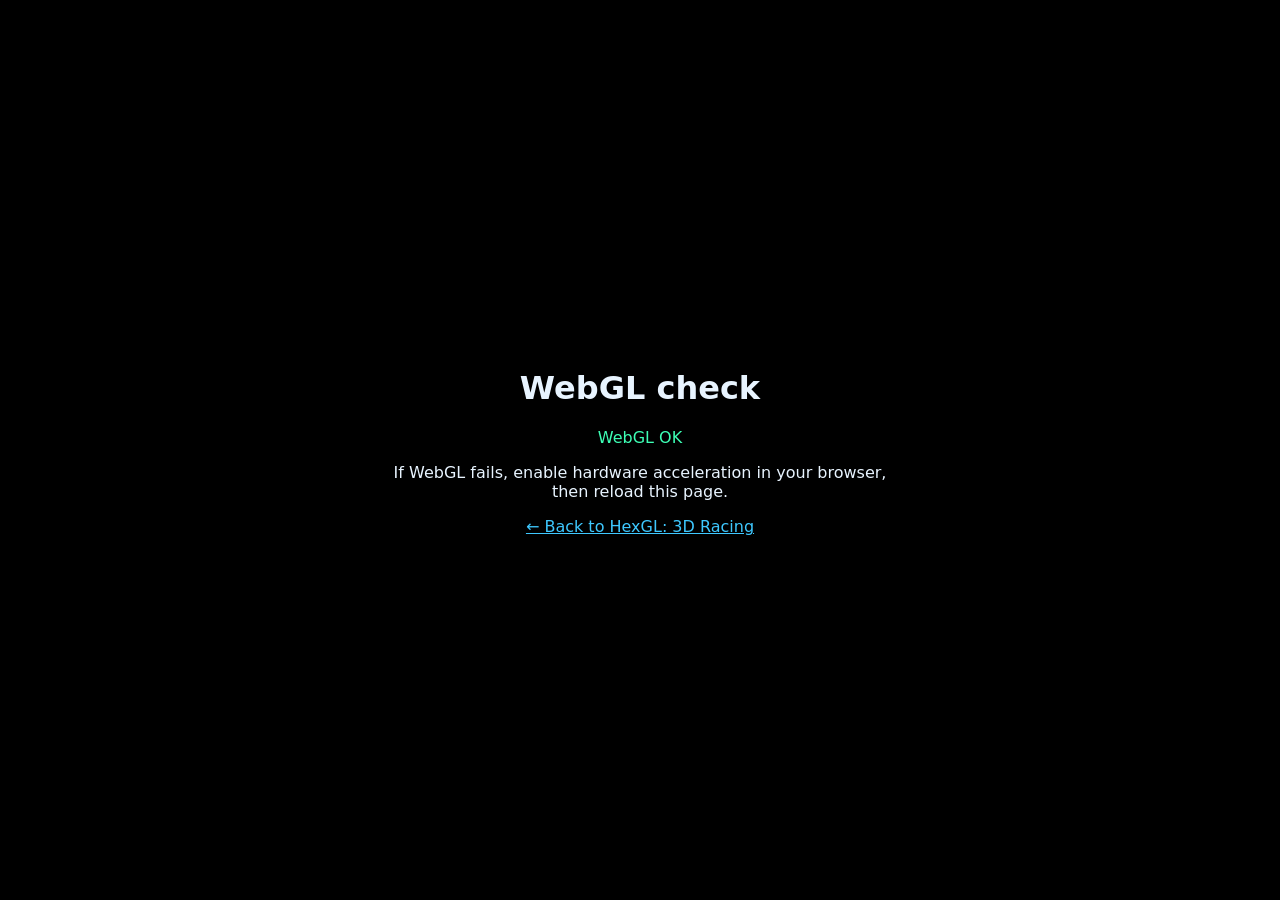
<file: webgl-check.html>
<!doctype html>
<html lang="en">
<head>
  <meta charset="utf-8">
  <title>HexGL: 3D Racing — WebGL check</title>
  <style>
    html, body {
      margin: 0;
      padding: 0;
      width: 100%;
      height: 100%;
      overflow: hidden;
      background-color: #000;
      color: #e8f4ff;
      font-family: system-ui, sans-serif;
    }
    body { display: flex; align-items: center; justify-content: center; }
    .box { max-width: 520px; padding: 24px; text-align: center; }
    .ok { color: #3dffb5; }
    .bad { color: #ff4d6d; }
    a { color: #3ec8ff; }
  </style>
</head>
<body>
  <div class="box">
    <h1>WebGL check</h1>
    <div id="out">Checking…</div>
    <p>If WebGL fails, enable hardware acceleration in your browser, then reload this page.</p>
    <p><a href="index.html">← Back to HexGL: 3D Racing</a></p>
  </div>
  <script>
    (function () {
      var out = document.getElementById('out');
      var canvas = document.createElement('canvas');
      var gl = null;
      try { gl = canvas.getContext('webgl', { failIfMajorPerformanceCaveat: false }) || canvas.getContext('experimental-webgl'); } catch (e) {}
      if (gl) {
        out.innerHTML = '<p class="ok">WebGL OK</p>';
      } else {
        out.innerHTML = '<p class="bad">WebGL unavailable in this browser context.</p>';
      }
    })();
  </script>
</body>
</html>
</file>
